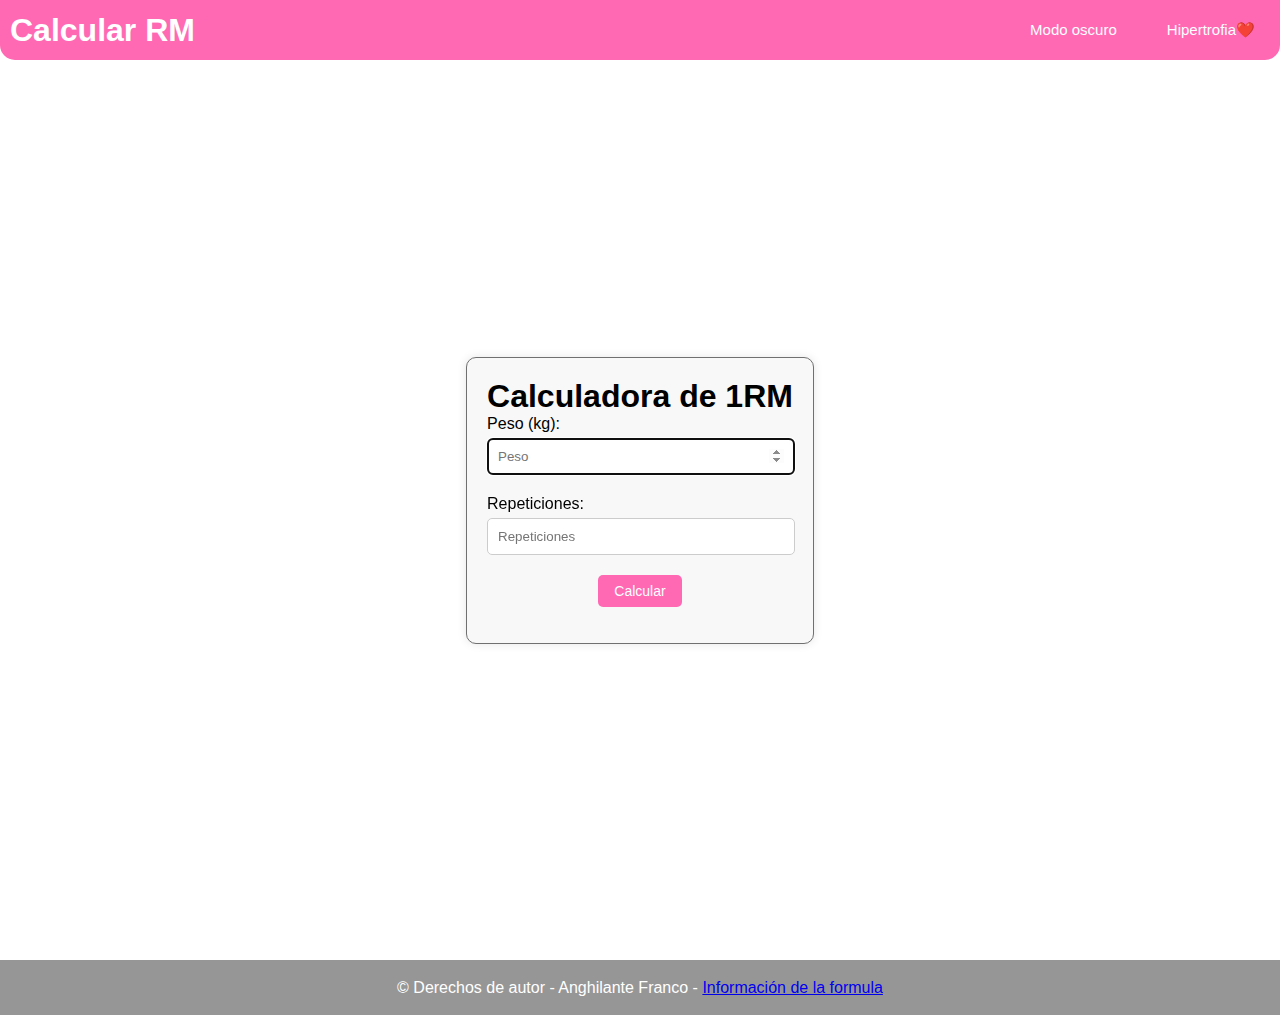
<file: src/index.html>
<!DOCTYPE html>
<html lang="en">
  <head>
    <meta charset="UTF-8" />
    <meta name="viewport" content="width=device-width, initial-scale=1.0" />
    <meta
      name="description"
      content="una web que ofrece una calculadora para ver tu RM"
    />
    <meta
      name="keywords"
      content="gimnasio, entrenamiento, fitness, salud, bienestar, ejercicio, clases, personalizado"
    />
    <meta name="author" content="RM CALC" />
    <title>Calculadora de RM</title>
    <link rel="shortcut icon" href="favicon.png" type="image/x-icon" />
    <link rel="stylesheet" href="css/styles.css" />
  </head>
  <body>
    <script>
      document.addEventListener("visibilitychange", function () {
        if (document.hidden) {
          document.title = "Revienta el pecho!!💪🏻";
        } else {
          document.title = "Calcular RM🖤";
        }
      });
    </script>

    <header>
      <nav class="navbar">
        <h1>Calcular RM</h1>
        <ul class="menu-nav">
          <li><a class="btn" id="mode-toggle">Modo oscuro</a></li>
          <li><a class="btn" href="html/consejos.html">Hipertrofia❤️</a></li>
        </ul>
      </nav>
    </header>

    <div class="container">
      <div class="form-wrapper">
        <h1>Calculadora de 1RM</h1>
        <form id="rmForm">
          <div class="input-group">
            <label for="weight">Peso (kg):</label>
            <input
              type="number"
              id="weight"
              required
              autofocus
              placeholder="Peso"
              title="Peso"
            />
          </div>
          <div class="input-group">
            <label for="reps">Repeticiones:</label>
            <input
              type="number"
              id="reps"
              required
              autofocus
              placeholder="Repeticiones"
              title="Repeticiones"
            />
          </div>
          <button type="submit" title="Calcular">Calcular</button>
        </form>
        <div id="result"></div>
      </div>
    </div>

    <footer class="footer">
      <p>
        <span>&copy; Derechos de autor - Anghilante Franco</span> -
        <a
          title="Link externo"
          href="https://en.wikipedia.org/wiki/One-repetition_maximum"
          target="_blank"
          >Información de la formula</a
        >
      </p>
    </footer>

    <script src="js/script.js"></script>
    <script src="js/scripts.js"></script>
  </body>
</html>
</file>
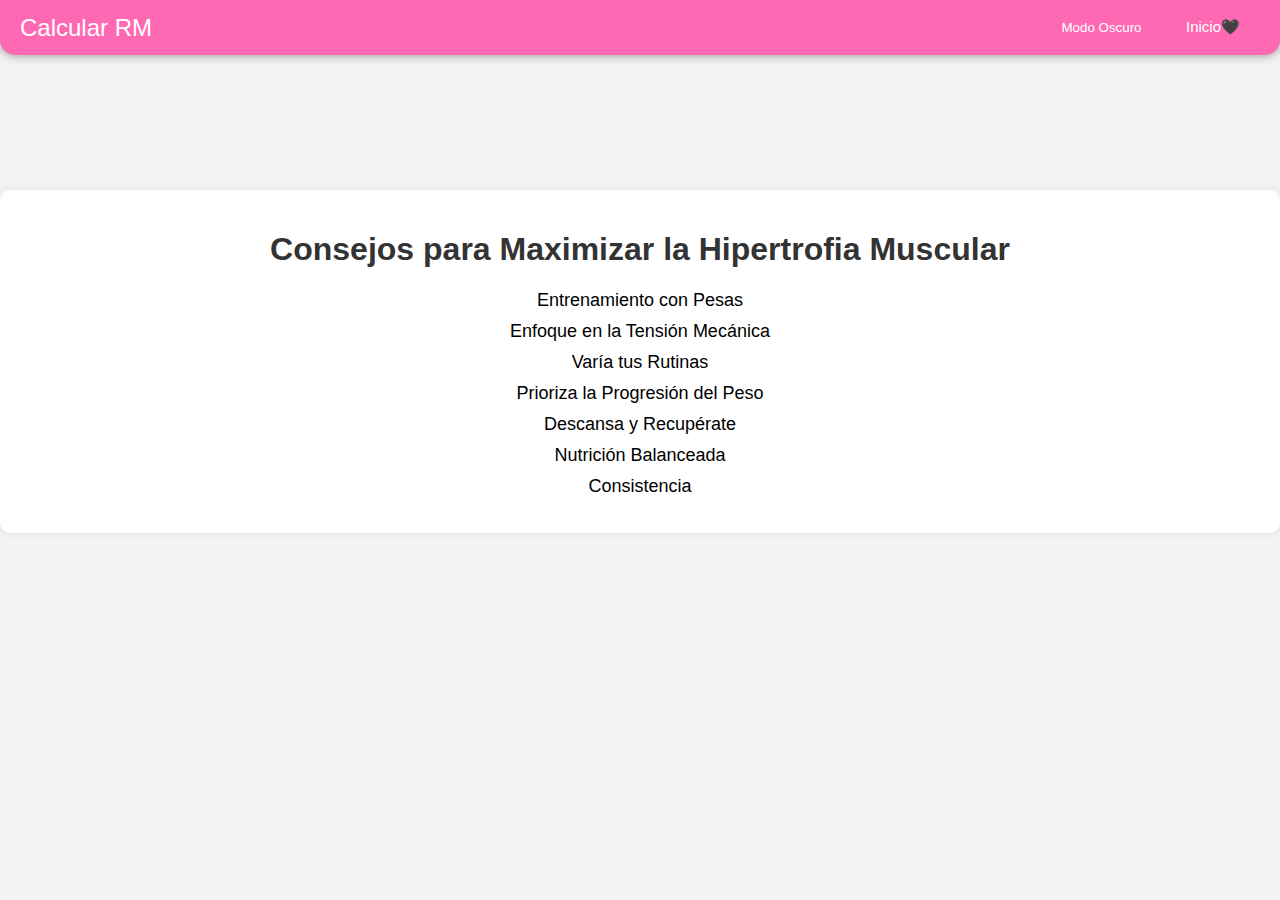
<file: src/html/consejos.html>
<!DOCTYPE html>
<html lang="es">
  <head>
    <meta charset="UTF-8" />
    <meta name="viewport" content="width=device-width, initial-scale=1.0" />
    <meta
      name="description"
      content="una web que ofrece una calculadora para ver tu RM"
    />
    <meta
      name="keywords"
      content="gimnasio, entrenamiento, fitness, salud, bienestar, ejercicio, clases, personalizado"
    />
    <meta name="author" content="RM CALC" />
    <title>Consejos</title>
    <link rel="stylesheet" href="../css/style.css" />
    <link rel="shortcut icon" href="../favicon.png" type="image/x-icon" />
  </head>
  <body>
    <nav class="navbar">
      <div class="navbar-left">
        <span class="navbar-brand">Calcular RM</span>
      </div>
      <div class="navbar-right">
        <button id="mode-toggle">Modo Oscuro</button>
        <a class="btn" href="../index.html">Inicio🖤</a>
      </div>
    </nav>

    <script>
      document.addEventListener("visibilitychange", function () {
        if (document.hidden) {
          document.title = "Revienta el pecho!!💪🏻";
        } else {
          document.title = "Consejos!🖤";
        }
      });
    </script>

    <script src="../js/script.js"></script>

    <div class="container">
      <h1>Consejos para Maximizar la Hipertrofia Muscular</h1>
      <div class="tips">
        <ol>
          <li>Entrenamiento con Pesas</li>
          <li>Enfoque en la Tensión Mecánica</li>
          <li>Varía tus Rutinas</li>
          <li>Prioriza la Progresión del Peso</li>
          <li>Descansa y Recupérate</li>
          <li>Nutrición Balanceada</li>
          <li>Consistencia</li>
        </ol>
      </div>
    </div>
  </body>
</html>
</file>
<file: src/css/styles.css>
* {
    font-family: Arial, sans-serif;
    margin: 0;
    padding: 0;
    box-sizing: content-box;
}

.container {
    position: relative;
    display: flex;
    flex-direction: column;
    justify-content: center;
    align-items: center;
    min-height: 100vh;
}

.navbar {
    display: flex;
    justify-content: space-between;
    align-items: center;
    background-color: #ff69b4;
    color: #fff;
    width: 100%;
    height: 60px;
    border-bottom-right-radius: 15px;
    border-bottom-left-radius: 15px;
}

.navbar h1 {
    margin: 10px;
}

.menu-nav {
    display: flex;
    list-style-type: none;
}

li {
    padding: 15px 15px;
}

li a {
    display: inline-block;
    padding: 5px 10px;
    text-decoration: none;
    color: #fff;
}

.btn {
    font-size: 15px;
    padding: 10px 10px;
    background-color: #ff69b4;
    color: #fff;
    border: none;
    border-radius: 5px;
    cursor: pointer;
    text-decoration: none;
    transition: 0.5s;
}

.btn:hover {
    background-color: #fc85c0;
}

.form-wrapper {
    background-color: #f8f8f8;
    padding: 20px;
    border-radius: 10px;
    box-shadow: 0 0 10px rgba(0, 0, 0, 0.1);
    margin-bottom: 20px;
    text-align: center;
    border: 1px solid #707070;
}


#result {
    font-weight: bold;
    text-align: center;
    margin-top: 1em;
}

.input-group {
    margin-bottom: 20px;
    text-align: left;
}

.input-group label {
    display: block;
    margin-bottom: 5px;
}

.input-group input {
    width: calc(100% - 20px);
    padding: 10px;
    border-radius: 5px;
    border: 1px solid #ccc;
}

button[type="submit"] {
    background-color: #ff69b4;
    color: #fff;
    border: none;
    padding: 8px 16px;
    border-radius: 5px;
    cursor: pointer;
    font-size: 14px;

}

.footer {
    display: flex;
    justify-content: center;
    align-items: center;
    background-color: #979696;
    color: #fff;
    height: 55px;
    margin-top: auto;
}

footer a:visited {
    color: #ff69b4;
}

footer a:active {
    color: #f7a8cf;
}


/* DARK MODE */
.dark-mode {
    background-color: #333;
    color: #fff;
}

.dark-mode .navbar {
    background-color: #ff69b4;
    color: #fff;
}

.dark-mode input {
    background-color: #555;
    color: #fff;
    border: 1px solid #333;
}

.dark-mode ::placeholder {
    color: #fff;
}

.dark-mode .form-wrapper {
    background-color: #555;
}

.dark-mode .footer {
    background-color: #333;
}

/* DARK MODE */
</file>
<file: src/css/style.css>
body {
    font-family: Arial, sans-serif;
    background-color: #f4f4f4;
    margin: 0;
    padding: 0;
    height: 100vh;
}

.navbar {
    background-color: #ff69b4;
    color: #fff;
    padding: 10px 20px;
    display: flex;
    justify-content: space-between;
    align-items: center;
    box-shadow: 0px 0px 11px #0000006e;
    border-bottom-right-radius: 15px;
    border-bottom-left-radius: 15px;
}

.navbar-brand {
    font-size: 1.5rem;
}

.navbar-right button {
    background-color: #ff69b4;
    color: #fff;
    border: none;
    padding: 10px 20px;
    border-radius: 5px;
    cursor: pointer;
    transition: 0.5s;
}

.btn {
    font-size: 15px;
    background-color: #ff69b4;
    color: #fff;
    border: none;
    padding: 10px 20px;
    border-radius: 5px;
    cursor: pointer;
    text-decoration: none;
    transition: 0.5s;
}

.btn:hover {
    background-color: #fc85c0;
}

button:hover {
    background-color: #fc85c0;
}


.container {
    margin-top: 15vh;
    background-color: #fff;
    padding: 20px;
    border-radius: 10px;
    box-shadow: 0 0 10px rgba(0, 0, 0, 0.1);
    text-align: center;
}

h1 {
    color: #333;
}

.tips {
    margin-top: 20px;
}

.tips ol {
    list-style: none;
    padding: 0;
}

.tips ol li {
    font-size: 18px;
    margin-bottom: 10px;
}

/* DARK MODE */
.dark-mode {
    background-color: #333;
    color: #fff;
}

.dark-mode .navbar {
    background-color: #ff69b4;
    color: #fff;
}

.dark-mode .container {
    background-color: #555;
    color: #fff;
    border: 1px solid #ff69b4;
}

.dark-mode h1 {
    color: #fff;
}


/* DARK MODE */
</file>
